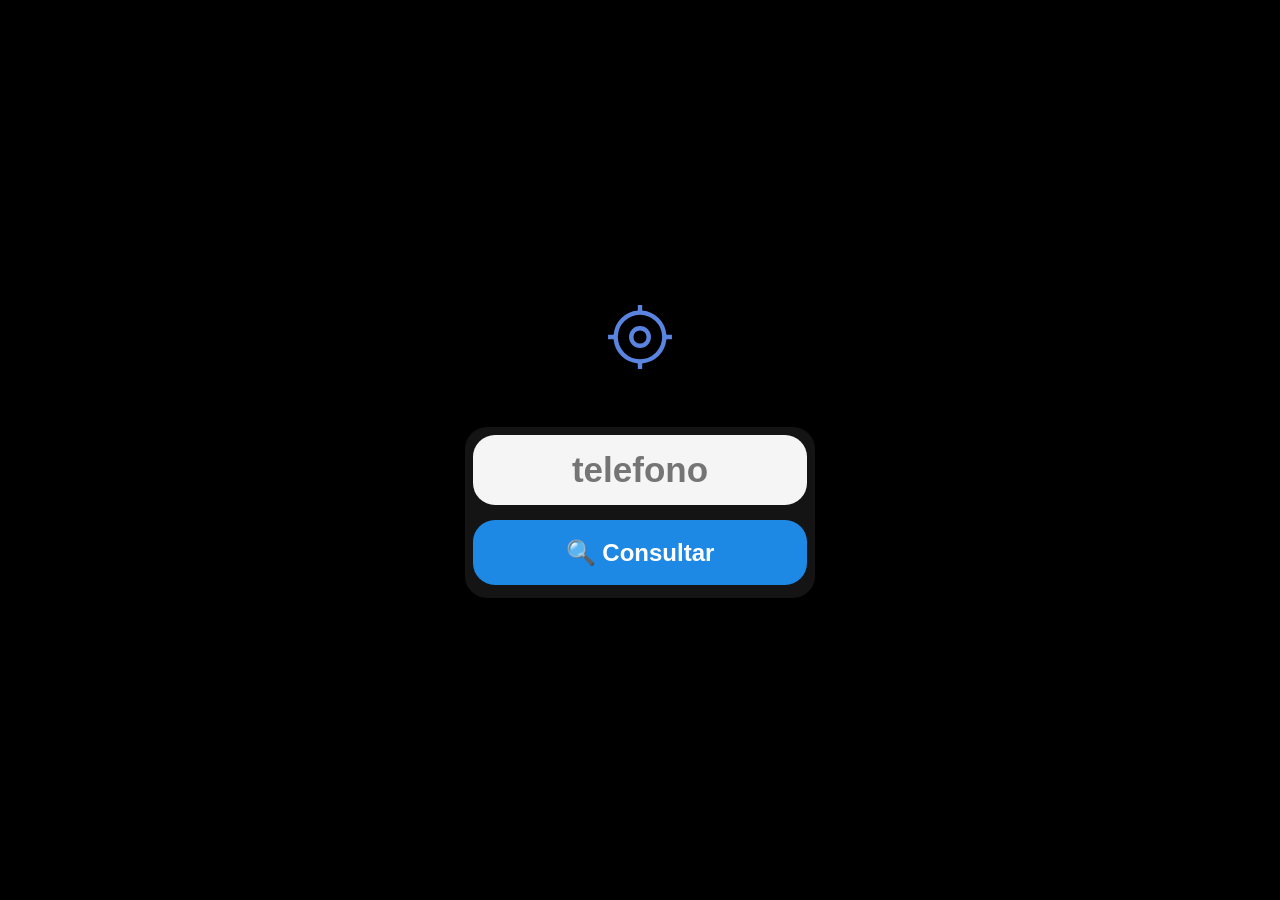
<file: index.html>
<!DOCTYPE html>
<html>

<head>
  <meta name="viewport"
    content="width=device-width, initial-scale=1.0, maximum-scale=1.0, user-scalable=no, interactive-widget=resizes-content">
  <meta name="mobile-web-app-capable" content="yes">
  <meta name="theme-color" content="#000000">
  <link rel="manifest" href="manifest.json">
  <title>Registrar Ubicación</title>
  <link rel="stylesheet" href="./styles.css" />

</head>

<body>
  <div class="container">
    <svg xmlns="http://www.w3.org/2000/svg" height="70px" viewBox="0 -960 960 960" width="70px" fill="#5985E1">
      <path
        d="M450-42v-75q-137-14-228-105T117-450H42v-60h75q14-137 105-228t228-105v-75h60v75q137 14 228 105t105 228h75v60h-75q-14 137-105 228T510-117v75h-60Zm244.5-223.5Q784-355 784-480t-89.5-214.5Q605-784 480-784t-214.5 89.5Q176-605 176-480t89.5 214.5Q355-176 480-176t214.5-89.5Zm-321-108Q330-417 330-480t43.5-106.5Q417-630 480-630t106.5 43.5Q630-543 630-480t-43.5 106.5Q543-330 480-330t-106.5-43.5ZM544-416q26-26 26-64t-26-64q-26-26-64-26t-64 26q-26 26-26 64t26 64q26 26 64 26t64-26Zm-64-64Z" />
    </svg>
    <p id="estado"></p>

    <div class="card">
      <div class="search-box">
        <input type="tel" id="inputTelefono" placeholder="telefono" maxlength="8" minlength="8" inputmode="numeric"
          pattern="\d{8}" title="Debe contener exactamente 8 números" required>
        <button id="btnPrincipal" onclick="flujoConsultar()">🔍 Consultar</button>
      </div>
      <div id="accionesExistente" style="display: none;">
        <button onclick="verEnMapa()" class="btn-map">📍Ver Mapa</button>
        <button onclick="flujoActualizar()" class="btn-update">🔄 Actualizar</button>
      </div>
    </div>
  </div>
  <div id="miModal" class="modal-overlay">
    <div class="modal-content">
      <h3 id="modalTitulo">Confirmación</h3>
      <p id="modalMensaje">¿Estás seguro de continuar?</p>
      <div class="modal-buttons">
        <button id="btnCancelar" class="btn-cancelar">✖️ Cancelar</button>
        <button id="btnConfirmar" class="btn-aceptar">✔️ Aceptar</button>
      </div>
    </div>
  </div>
  <script src="./main.js"></script>
</body>

</html>
</file>
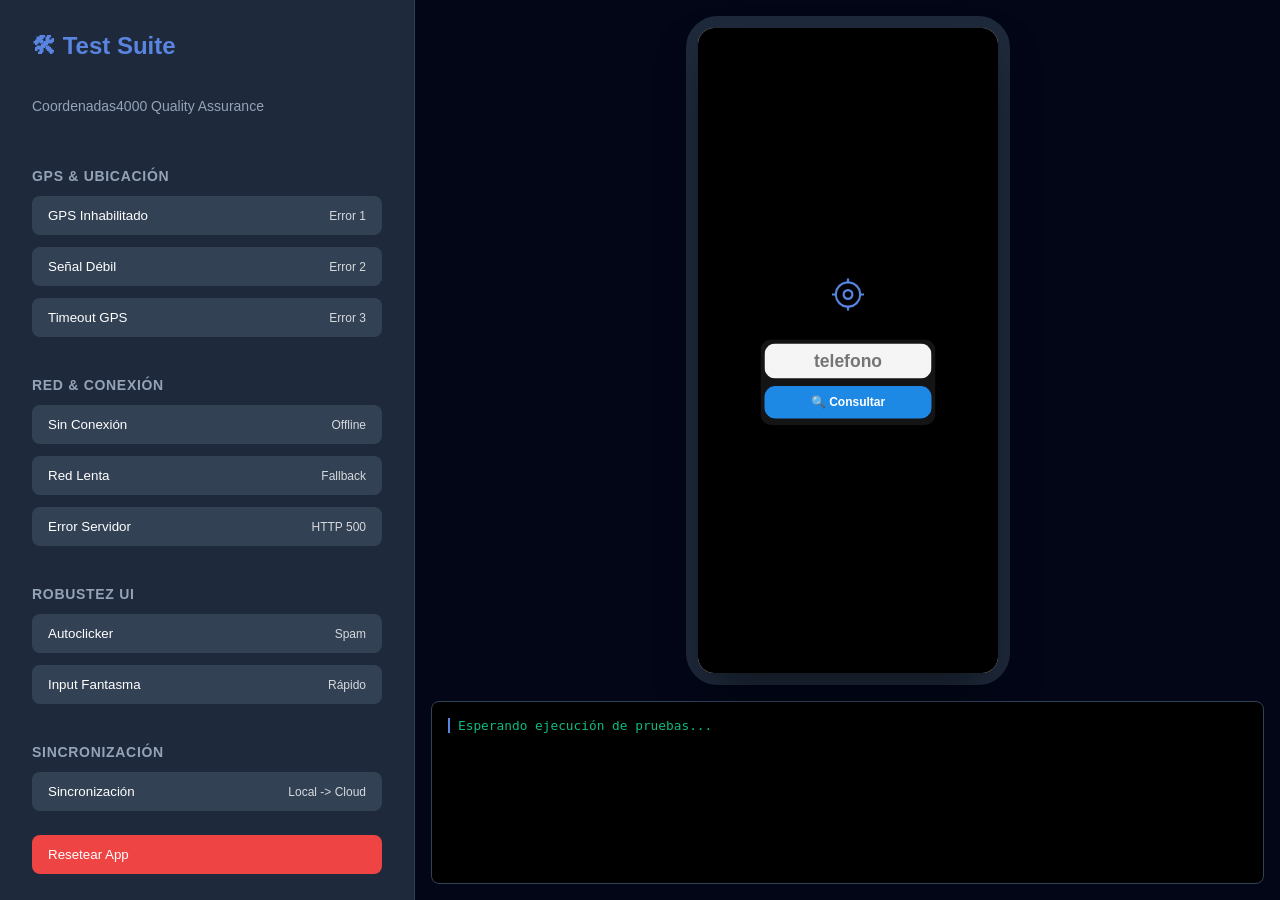
<file: tests/test-suite.html>
<!DOCTYPE html>
<html lang="es">
<head>
    <meta charset="UTF-8">
    <meta name="viewport" content="width=device-width, initial-scale=1.0">
    <title>Coordenadas4000 - Test Suite</title>
    <style>
        :root {
            --primary: #5985E1;
            --primary-dark: #3d60a8;
            --bg: #0f172a;
            --card-bg: #1e293b;
            --text: #f1f5f9;
            --text-muted: #94a3b8;
            --success: #22c55e;
            --error: #ef4444;
            --warning: #f59e0b;
        }

        body {
            font-family: 'Inter', -apple-system, sans-serif;
            background-color: var(--bg);
            color: var(--text);
            margin: 0;
            display: flex;
            height: 100vh;
            overflow: hidden;
        }

        .sidebar {
            width: 350px;
            background: var(--card-bg);
            border-right: 1px solid #334155;
            padding: 2rem;
            display: flex;
            flex-direction: column;
            gap: 1.5rem;
            overflow-y: auto;
        }

        .main-content {
            flex: 1;
            display: flex;
            flex-direction: column;
            padding: 1rem;
            background: #020617;
        }

        h1 {
            font-size: 1.5rem;
            margin: 0;
            color: var(--primary);
            display: flex;
            align-items: center;
            gap: 0.5rem;
        }

        .test-group {
            display: flex;
            flex-direction: column;
            gap: 0.75rem;
        }

        .test-group h2 {
            font-size: 0.875rem;
            text-transform: uppercase;
            letter-spacing: 0.05em;
            color: var(--text-muted);
            margin: 0;
            margin-top: 1rem;
        }

        .btn-test {
            background: #334155;
            border: none;
            color: white;
            padding: 0.75rem 1rem;
            border-radius: 0.5rem;
            cursor: pointer;
            text-align: left;
            transition: all 0.2s;
            display: flex;
            justify-content: space-between;
            align-items: center;
        }

        .btn-test:hover {
            background: #475569;
        }

        .btn-test.active {
            background: var(--primary);
        }

        .btn-test .status {
            font-size: 0.75rem;
            opacity: 0.8;
        }

        .app-container {
            flex: 1;
            background: white;
            border-radius: 1rem;
            overflow: hidden;
            box-shadow: 0 25px 50px -12px rgba(0, 0, 0, 0.5);
            position: relative;
        }

        iframe {
            width: 200%;
            height: 200%;
            border: none;
            transform: scale(0.5);
            transform-origin: 0 0;
        }

        .log-panel {
            height: 200px;
            background: #000;
            margin-top: 1rem;
            border-radius: 0.5rem;
            padding: 1rem;
            font-family: 'Fira Code', monospace;
            font-size: 0.8rem;
            overflow-y: auto;
            color: #10b981;
            border: 1px solid #334155;
        }

        .log-entry {
            margin-bottom: 0.25rem;
            border-left: 2px solid transparent;
            padding-left: 0.5rem;
        }

        .log-info { border-color: var(--primary); }
        .log-success { border-color: var(--success); color: var(--success); }
        .log-error { border-color: var(--error); color: var(--error); }
        .log-warn { border-color: var(--warning); color: var(--warning); }

        .device-frame {
            max-width: 400px;
            margin: auto;
            height: 100%;
            border: 12px solid #1e293b;
            border-radius: 2rem;
            position: relative;
            display: flex;
            flex-direction: column;
            background: #1e293b;
        }
    </style>
</head>
<body>
    <div class="sidebar">
        <h1>🛠 Test Suite</h1>
        <p style="font-size: 0.875rem; color: var(--text-muted);">Coordenadas4000 Quality Assurance</p>
        
        <div class="test-group">
            <h2>GPS & Ubicación</h2>
            <button class="btn-test" onclick="runTest('gps_disabled')">
                <span>GPS Inhabilitado</span>
                <span class="status">Error 1</span>
            </button>
            <button class="btn-test" onclick="runTest('gps_weak')">
                <span>Señal Débil</span>
                <span class="status">Error 2</span>
            </button>
            <button class="btn-test" onclick="runTest('gps_timeout')">
                <span>Timeout GPS</span>
                <span class="status">Error 3</span>
            </button>
        </div>

        <div class="test-group">
            <h2>Red & Conexión</h2>
            <button class="btn-test" onclick="runTest('offline')">
                <span>Sin Conexión</span>
                <span class="status">Offline</span>
            </button>
            <button class="btn-test" onclick="runTest('slow_network')">
                <span>Red Lenta</span>
                <span class="status">Fallback</span>
            </button>
            <button class="btn-test" onclick="runTest('server_error')">
                <span>Error Servidor</span>
                <span class="status">HTTP 500</span>
            </button>
        </div>

        <div class="test-group">
            <h2>Robustez UI</h2>
            <button class="btn-test" onclick="runTest('autoclicker')">
                <span>Autoclicker</span>
                <span class="status">Spam</span>
            </button>
            <button class="btn-test" onclick="runTest('ghost_input')">
                <span>Input Fantasma</span>
                <span class="status">Rápido</span>
            </button>
        </div>

        <div class="test-group">
            <h2>Sincronización</h2>
            <button class="btn-test" onclick="runTest('offline_sync')">
                <span>Sincronización</span>
                <span class="status">Local -> Cloud</span>
            </button>
        </div>

        <button class="btn-test" style="margin-top: auto; background: var(--error);" onclick="resetApp()">
            <span>Resetear App</span>
        </button>
    </div>

    <div class="main-content">
        <div class="device-frame">
            <div class="app-container">
                <iframe id="appFrame" src="../index.html"></iframe>
            </div>
        </div>
        
        <div id="logPanel" class="log-panel">
            <div class="log-entry log-info">Esperando ejecución de pruebas...</div>
        </div>
    </div>

    <script src="test-logic.js"></script>
</body>
</html>
</file>
<file: styles.css>
:root {
  --bg: #000000;
  --card: #141414;
  --primary: #1e88e5;
  --success: #2e7d32;
  --text: #ffffff;
  --muted: #bbbbbb;
  --radius: 22px;
}

* {
  box-sizing: border-box;
}

body {
  height: 100%;
  width: 100%;
  margin: 0;
  font-family: -apple-system, BlinkMacSystemFont, "Segoe UI", Roboto, sans-serif;
  background: var(--bg);
  color: var(--text);
  display: flex;
  justify-content: center;
  align-items: center;
  min-height: 100dvh;
  padding: 8px;
}

.container {
  width: 100%;
  display: flex;
  flex: 1;
  flex-direction: column;
  justify-content: center;
  align-items: center;
}

.card {
  background: var(--card);
  padding: 6px;
  border-radius: var(--radius);
  box-shadow: 0 18px 45px rgba(0, 0, 0, 0.6);
  /* --- Ajustes solicitados --- */
  width: 100%;
  /* Cubre el 90% en móviles */
  max-width: 350px;
  /* Evita que se estire demasiado en PC y mantiene el ancho de los botones igual al input */
  display: flex;
  flex-direction: column;
  justify-content: center;
  align-items: center;
  /* Empuja el botón abajo y el título arriba */
  transition: border 0.3s ease;
  border: 2px solid transparent;
}

/* Cuando hay un error (Clase que añadirás con JS) */
.card.error-state {
  border-color: #d32f2f;
  animation: shake 0.4s ease-in-out;
}

h2 {
  margin: 10px 0 15px 0;
  font-weight: 700;
  font-size: 30px;
  text-align: center;
}

input {
  display: block;
  /* Asegura que se comporte como bloque */
  width: 100%;
  /* Al igual que tus botones para mantener simetría */
  height: 70px;
  /* Altura reducida */
  margin: 0 auto 15px;
  /* Centrado horizontal y margen inferior */
  font-size: 35px;
  /* Un tamaño más ajustado */
  font-weight: bold;
  text-align: center;
  background: #f5f5f5;
  /* Un gris muy claro para contraste en modo oscuro */
  color: #000;
  /* Texto negro para máxima legibilidad */
  border-radius: var(--radius);
  border: 4px solid transparent;
  /* Espacio para el foco */
  outline: none;
}

.search-box {
  width: 100%;
}

#accionesExistente {
  width: 100%;
  flex-direction: column;
  gap: 10px;
  margin-top: 10px;
}

button,
a {
  /* Comportamiento de caja */
  display: flex;
  justify-content: center;
  align-items: center;
  width: 100%;
  /* Ajustado al 90% para que respire en la card */
  margin: 5px auto;
  /* Centra el elemento horizontalmente */
  height: 65px;
  /* Altura fija para que sean consistentes */

  /* Tipografía */
  font-size: 24px;
  /* Tamaño ajustado para evitar scroll */
  font-weight: bold;
  text-decoration: none;
  /* Quita el subrayado del enlace */
  text-align: center;

  /* Estética */
  background: var(--primary);
  color: white;
  border-radius: var(--radius);
  border: none;
  cursor: pointer;
  transition: all 0.15s ease;
  position: relative;
  box-sizing: border-box;
  /* Asegura que el padding no estire el ancho */
}

.btn-map {
  font-size: 24px;
}

button:active,
a:active {
  transform: scale(0.96);
}

button.loading {
  opacity: 0.85;
  pointer-events: none;

}

button.loading::after {
  content: "";
  position: absolute;
  right: 26px;
  top: 50%;
  width: 24px;
  height: 24px;
  margin-top: -12px;
  border: 4px solid white;
  border-top: 4px solid transparent;
  border-radius: 50%;
  animation: spin 0.8s linear infinite;
}

@keyframes spin {
  from {
    transform: rotate(0deg);
  }

  to {
    transform: rotate(360deg);
  }
}

/* Estados de mensaje específicos */
.msg-success {
  color: #81c784;
  background: rgba(46, 125, 50, 0.1);
}

.msg-error {
  color: #e57373;
  background: rgba(211, 47, 47, 0.1);
}

.msg-loading {
  color: var(--primary);
}

/* Animación de sacudida para errores */
@keyframes shake {

  0%,
  100% {
    transform: translateX(0);
  }

  25% {
    transform: translateX(-8px);
  }

  75% {
    transform: translateX(8px);
  }
}

/* El área de estado ahora es una "Badge" flotante o destacada */
#estado {
  display: flex;
  margin-top: 5px;
  font-size: 20px;
  font-weight: 600;
  min-height: 30px;
  padding: 8px;
  border-radius: 12px;
  transition: all 0.3s ease;
}

/* Fondo oscuro translúcido */
.modal-overlay {
  display: none;
  /* Oculto inicialmente */
  position: fixed;
  top: 0;
  left: 0;
  width: 100%;
  height: 100%;
  background: rgba(0, 0, 0, 0.5);
  backdrop-filter: blur(3px);
  /* Efecto de desenfoque */
  z-index: 1000;
  justify-content: center;
  align-items: center;
}

/* Caja del modal */
.modal-content {
  background: black;
  padding: 20px;
  border-radius: 12px;
  width: 85%;
  font-size: 20px;
  max-width: 350px;
  text-align: center;
  box-shadow: 0 4px 15px rgba(0, 0, 0, 0.2);
  animation: aparecer 0.3s ease-out;
}

.btn-cancelar,
.btn-aceptar {
  font-size: 16px;
  height: 50px;
}

@keyframes aparecer {
  from {
    opacity: 0;
    transform: translateY(-20px) scale(0.9);
  }

  to {
    opacity: 1;
    transform: translateY(0) scale(1);
  }
}

/* Botones del modal */
.modal-buttons {
  font-size: 10px;
  display: flex;
  gap: 10px;
  margin-top: 20px;
}

.modal-buttons button {
  flex: 1;
  padding: 10px;
  border: none;
  border-radius: 6px;
  cursor: pointer;
}

.btn-aceptar {
  background: #2563eb;
  color: white;
  font-weight: bold;
}

.btn-cancelar {
  background: #e2e8f0;
  color: #475569;
}
</file>
